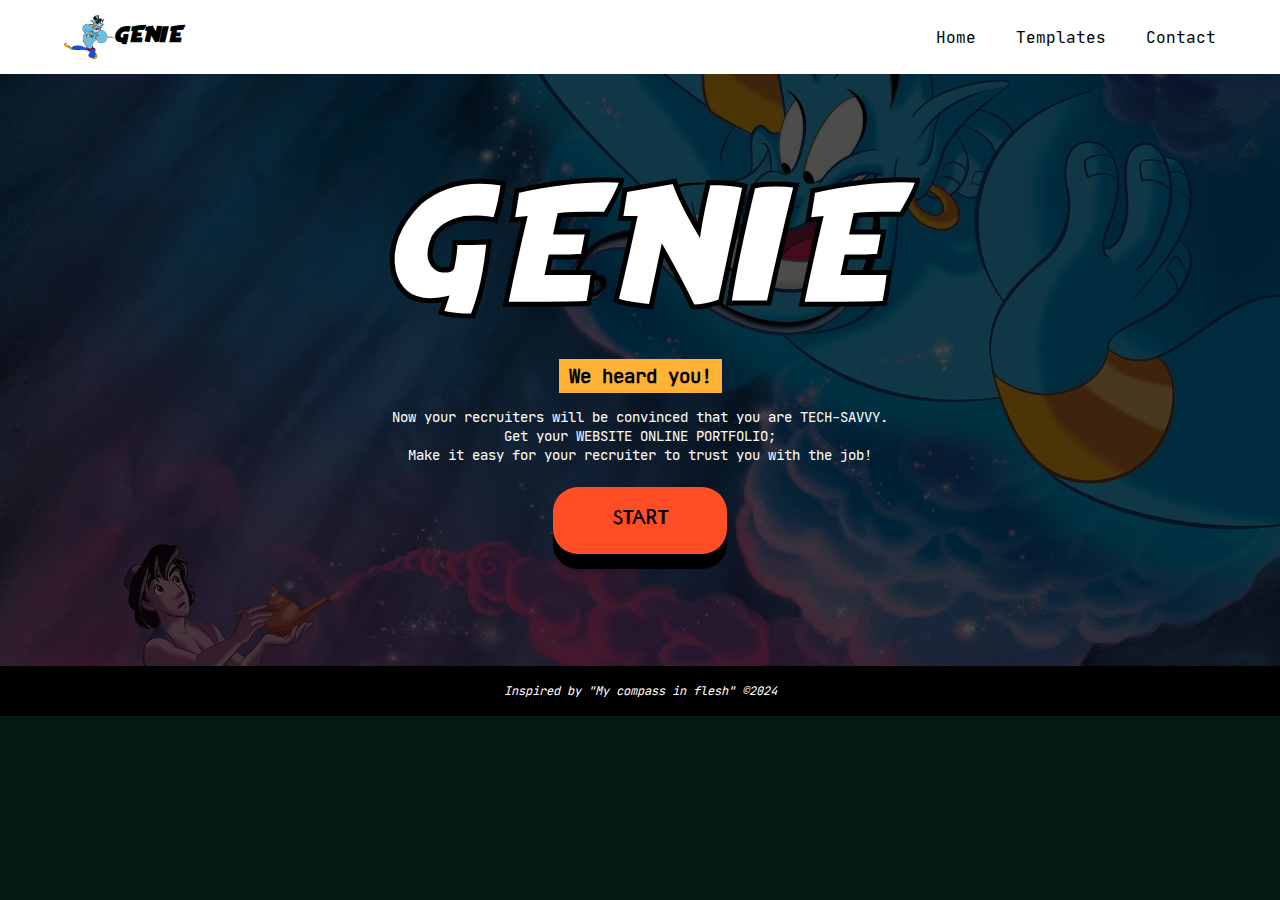
<file: index.html>
<!DOCTYPE html>
<html lang="en">

<head>
  <meta charset="UTF-8">
  <meta name="viewport" content="width=device-width, initial-scale=1.0">
  <title>Genie</title>
  <link rel="stylesheet" href="./css/home.css">
  <link rel="stylesheet" href="./css/general.css">
  <script defer src="./js/nav.js"></script>
</head>

<body>
  <main>
    <nav>
      <div class="logo">
        <img src="./images/logo.png" alt="logo">
        <h2>GENIE</h2>
      </div>

      <div class="hamburger">
        <span></span>
        <span></span>
        <span></span>
      </div>
      <ul class="menu">
        <a href="index.html">Home</a>
        <a href="./html/template.html">Templates</a>
        <a href="./html/contact.html">Contact</a>
      </ul>
    </nav>
    <!----NAV END---->
    <!----NAV END---->
    <!----NAV END---->
    <div class="content">
      <h1>GENIE</h1>
      <h3>We heard you!</h3>
      <p>Now your recruiters will be convinced that you are TECH-SAVVY.<br>Get your WEBSITE ONLINE PORTFOLIO;<br> Make
        it
        easy for your recruiter to trust you with the job!</p>
      <a href="./html/template.html">START</a>
    </div>

  </main>

  <footer>
    <p>Inspired by "My compass in flesh" &copy;2024</p>
  </footer>
</body>

</html>
</file>
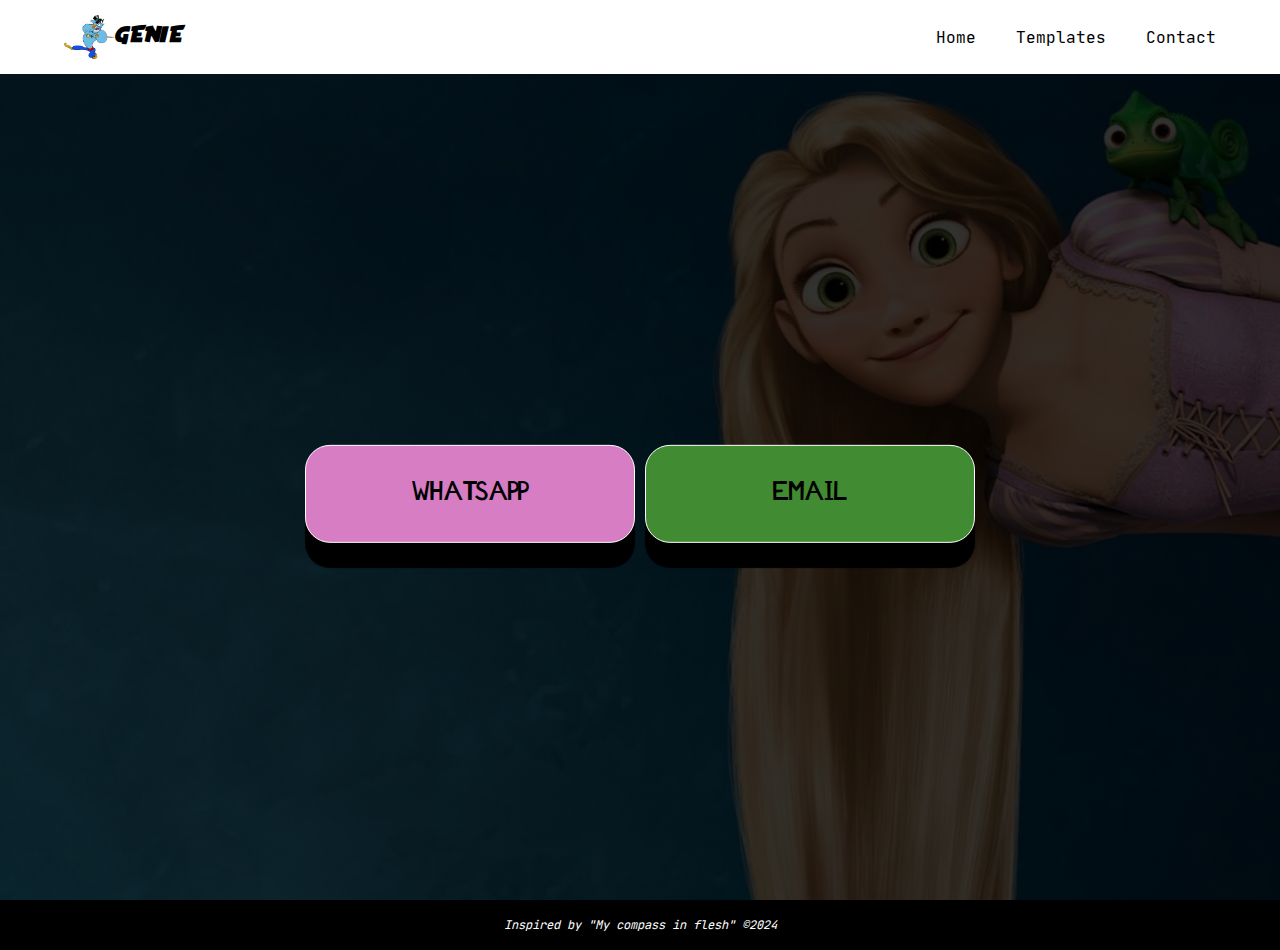
<file: html/contact.html>
<!DOCTYPE html>
<html lang="en">

<head>
  <meta charset="UTF-8">
  <meta name="viewport" content="width=device-width, initial-scale=1.0">
  <title>Template</title>
  <link rel="stylesheet" href="../css/contact.css">
  <link rel="stylesheet" href="../css/general.css">
  <script defer src="../js/nav.js"></script>
</head>

<body>
  <main>
    <nav>
      <div class="logo">
        <img src="../images/logo.png" alt="logo">
        <h2>GENIE</h2>
      </div>

      <div class="hamburger">
        <span></span>
        <span></span>
        <span></span>
      </div>
      <ul class="menu">
        <a href="../index.html">Home</a>
        <a href="../html/template.html">Templates</a>
        <a href="./contact.html">Contact</a>
      </ul>
    </nav>
    <!----NAV END---->
    <!----NAV END---->
    <!----NAV END---->
    <div class="content">
      <a href="https://wa.me/+2348125067911">WHATSAPP</a>
      <a href="mailto:midubor13@gmail.com">EMAIL</a>
    </div>
  </main>

  <footer>
    <p>Inspired by "My compass in flesh" &copy;2024</p>
  </footer>
</body>

</html>
</file>
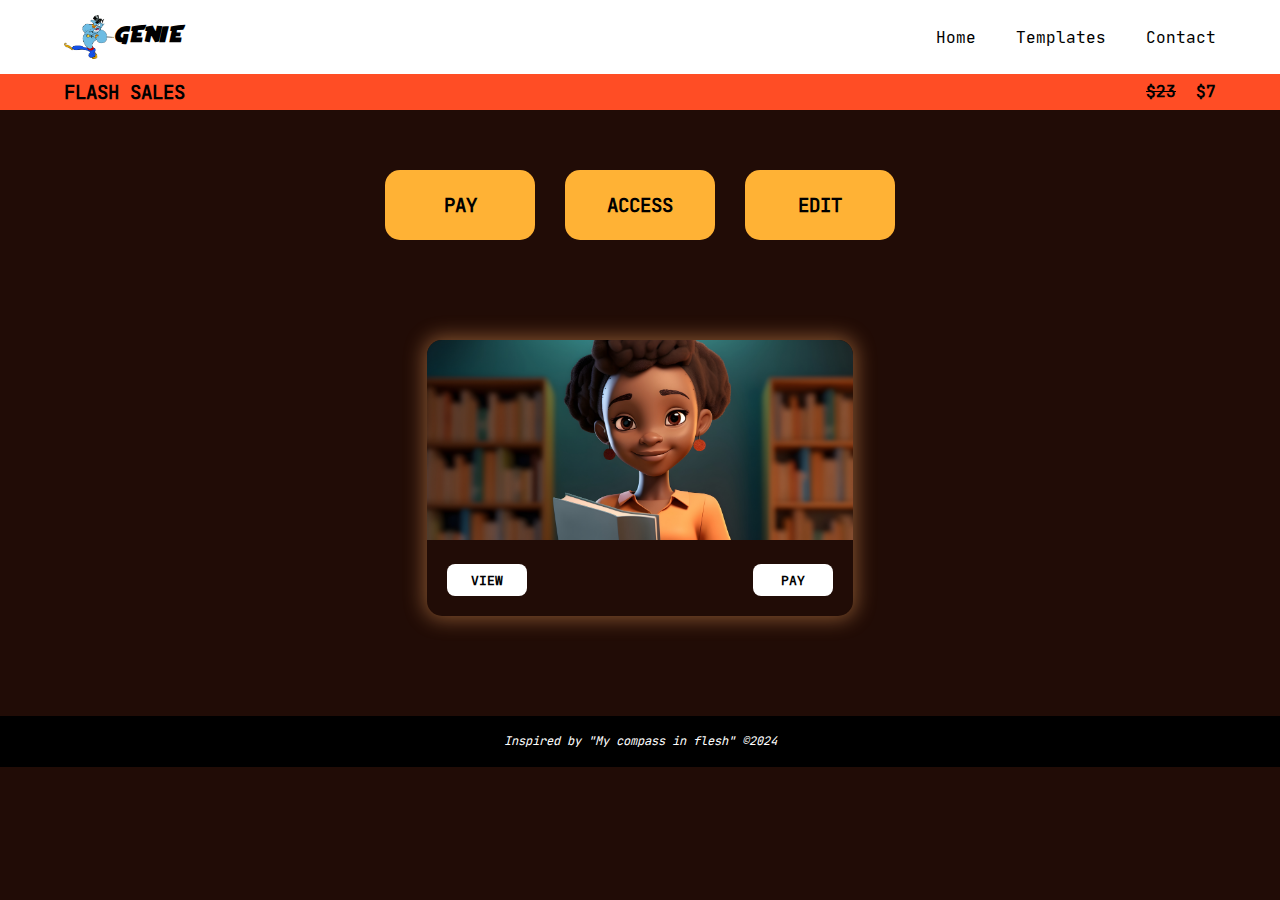
<file: html/graduate.html>
<!DOCTYPE html>
<html lang="en">

<head>
  <meta charset="UTF-8">
  <meta name="viewport" content="width=device-width, initial-scale=1.0">
  <title>For graduates</title>
  <link rel="stylesheet" href="../css/general.css">
  <link rel="stylesheet" href="../css/graduate.css">
  <script defer src="../js/nav.js"></script>
</head>

<body>
  <main>
    <nav>
      <div class="logo">
        <img src="../images/logo.png" alt="logo">
        <h2>GENIE</h2>
      </div>

      <div class="hamburger">
        <span></span>
        <span></span>
        <span></span>
      </div>
      <ul class="menu">
        <a href="../index.html">Home</a>
        <a href="./template.html">Templates</a>
        <a href="../html/contact.html">Contact</a>
      </ul>
    </nav>
    <!----NAV END---->
    <!----NAV END---->
    <!----NAV END---->
    <div class="flash_sale">
      <h3>FLASH SALES</h3>
      <div>
        <del>$23</del>&nbsp;
        <span>$7</span>
      </div>
    </div>

    <div class="process">
      <div>
        <h3>PAY</h3>
      </div>
      <div>
        <h3>ACCESS</h3>
      </div>
      <div>
        <h3>EDIT</h3>
      </div>
    </div>

    <div class="template_container">
      <div class="template">
        <img src="../images/portrait-young-student-with-book-education-day.jpg" alt="">
        <div class="links">
          <a href="https://drive.google.com/file/d/1ZYDpkqX4AXcF_DISgxdfjPVBLUVAIKbq/view?usp=sharing">VIEW</a>
          <a href="https://flutterwave.com/pay/mq6p5k5gb1m9">PAY</a>
        </div>
      </div>
    </div>
  </main>

  <footer>
    <p>Inspired by "My compass in flesh" &copy;2024</p>
  </footer>
</body>

</html>
</file>
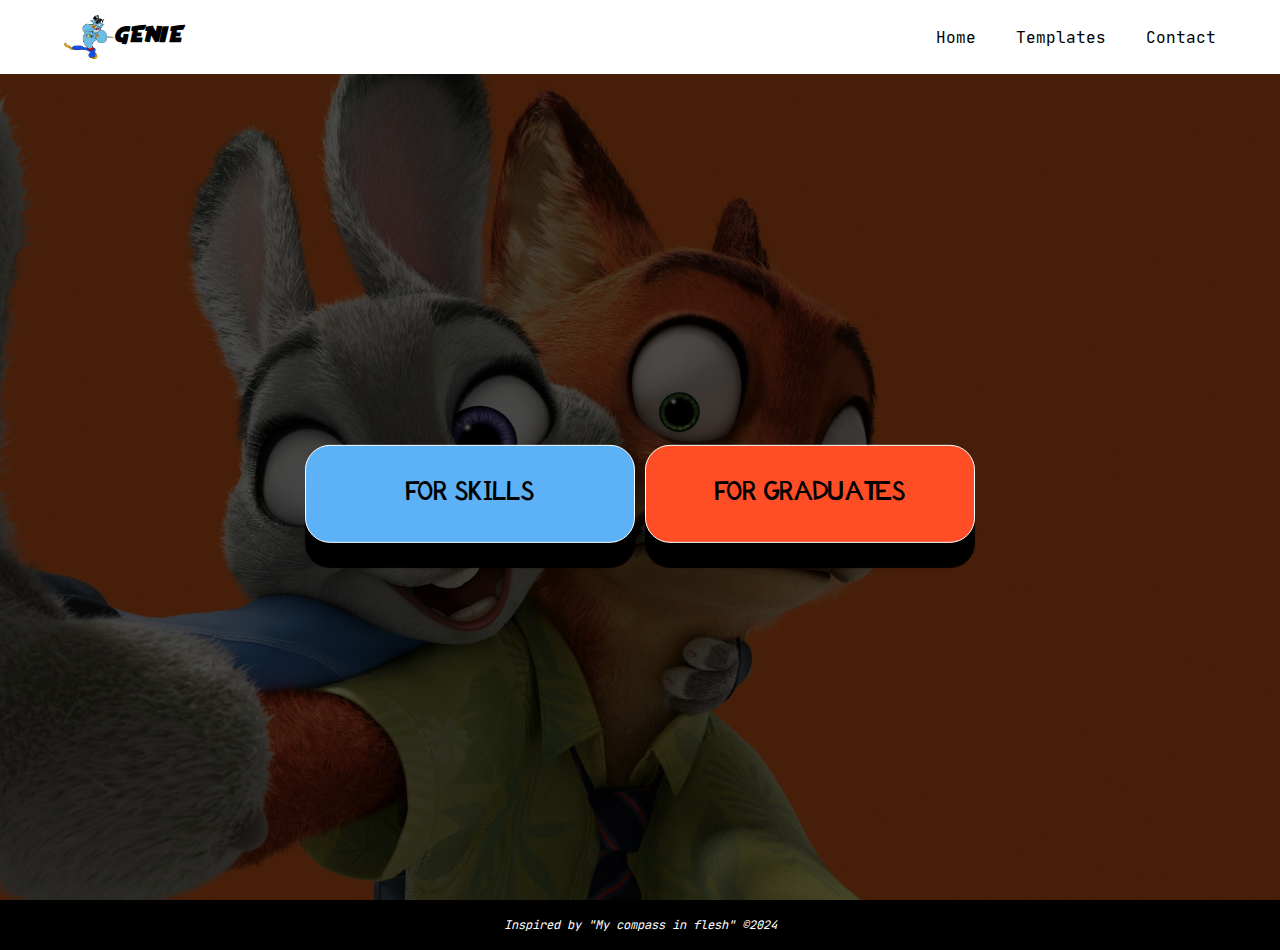
<file: html/template.html>
<!DOCTYPE html>
<html lang="en">

<head>
  <meta charset="UTF-8">
  <meta name="viewport" content="width=device-width, initial-scale=1.0">
  <title>Template</title>
  <link rel="stylesheet" href="../css/template.css">
  <link rel="stylesheet" href="../css/general.css">
  <script defer src="../js/nav.js"></script>
</head>

<body>
  <main>
    <nav>
      <div class="logo">
        <img src="../images/logo.png" alt="logo">
        <h2>GENIE</h2>
      </div>

      <div class="hamburger">
        <span></span>
        <span></span>
        <span></span>
      </div>
      <ul class="menu">
        <a href="../index.html">Home</a>
        <a href="./template.html">Templates</a>
        <a href="../html/contact.html">Contact</a>
      </ul>
    </nav>
    <!----NAV END---->
    <!----NAV END---->
    <!----NAV END---->
    <div class="content">
      <a href="../html/skills.html">FOR SKILLS</a>
      <a href="../html/graduate.html">FOR GRADUATES</a>
    </div>
  </main>

  <footer>
    <p>Inspired by "My compass in flesh" &copy;2024</p>
  </footer>
</body>

</html>
</file>
<file: css/home.css>
main {
  background: linear-gradient(to right, rgba(0, 0, 0, .7), rgba(0, 0, 0, .7)), url('../images/genie.jpg');
  width: 100%;
  min-height: 70vh;
  background-repeat: no-repeat;
  background-size: cover;
  background-position: top;
}

main .content {
  text-align: center;
  width: 90%;
  margin: 130px auto 0;
}

.content h1 {
  font-family: hero, sans-serif;
  font-size: 6rem;
  color: #ffffff;
  -webkit-text-stroke-width: 2px;
  -webkit-text-stroke-color: black;
  line-height: 1.3;
}

.content h3 {
  margin: 30px 0 15px;
  display: inline-block;
  background-color: #ffb235;
  padding: 6px 10px;
}

.content p {
  color: #fff;
  font-size: .9rem;
  line-height: 1.3;
}

.content a {
  font-family: daddy, sans-serif;
  font-size: 1.5rem;
  color: #000000;
  display: inline-block;
  text-decoration: none;
  background-color: var(--orange);
  border-radius: 25px;
  padding: 25px 60px;
  transform: translateY(-12px);
  box-shadow: 0px 15px 1px rgb(0, 0, 0);
  transition: all .3s ease-in-out;
  line-height: .7;
  margin: 35px 0 100px;
}

.content a:hover {
  transform: translateY(0px);
  box-shadow: 0px 4px 1px rgb(0, 0, 0);
}



@media screen and (max-width:850px) {
  .content h1 {
    font-size: 5.5rem;
  }
}

@media screen and (max-width:800px) {
  .content h1 {
    font-size: 4.5rem;
  }
}

@media screen and (max-width:700px) {
  .content h3 {
    font-size: .95rem;
  }

  .content p {
    font-size: .8rem;
  }
}

@media screen and (max-width:600px) {
  .content h1 {
    font-size: 3.2rem;
  }

  .content p {
    font-size: .7rem;
  }

  .content a {
    font-size: 1.3rem;
    padding: 22px 60px;
  }

}

@media screen and (max-width:450px) {
  .content h1 {
    font-size: 3rem;
  }
}
</file>
<file: css/general.css>
@font-face {
  font-family: jet;
  src: url(../resources/JetBrainsMono-Regular.ttf);
}

@font-face {
  font-family: hero;
  src: url(../resources/Heroes\ Legend.ttf);
}

@font-face {
  font-family: daddy;
  src: url(../resources/daddy.ttf);
}

:root {
  --constant-width: 90%;
  --a-tag: 1rem;
  --orange: #ff4d25;
}

* {
  margin: 0;
  padding: 0;
  box-sizing: border-box;
  font-family: jet, sans-serif;
}

body {
  background-color: rgb(6, 25, 18);
}

nav {
  background-color: rgb(255, 255, 255);
  padding: 15px 5%;
  display: flex;
  justify-content: space-between;
  align-items: center;
  position: sticky;
  top: 0;
  z-index: 10;
}

.logo {
  display: flex;
  align-items: center;
}

.logo img {
  width: 50px;
}

.logo h2 {
  font-family: hero, sans-serif;
  font-size: .8rem;
}

.hamburger {
  width: 45px;
  height: 45px;
  position: relative;
  cursor: pointer;
  display: none;
}

.hamburger span {
  height: 5px;
  width: 100%;
  background-color: #000000;
  position: absolute;
  top: 50%;
  left: 50%;
  transform: translate(-50%, -50%);
  border-radius: 20px;
  transition: all .3s ease-in-out;
}

.hamburger span:nth-of-type(1) {
  top: 25%;
}

.hamburger span:nth-of-type(3) {
  top: 75%;
}

nav a {
  text-decoration: none;
  font-size: var(--a-tag);
  font-weight: 500;
  color: #000000;
  transition: all .3s ease-in-out;
}

nav a:hover {
  opacity: .5;
}

nav a:not(:last-child) {
  margin-right: 30px;
}

/*****NAV END****/
/*****NAV END****/
/*****NAV END****/
footer {
  background-color: #000000;
  padding: 15px 3%;
}

footer p {
  color: #fff;
  text-align: center;
  font-size: .75rem;
  font-style: italic;
  line-height: 1.7;
}


@media screen and (max-width:1000px) {
  .hamburger {
    display: inline-block;
  }

  .hamburger.active span:nth-of-type(1) {
    top: 50%;
    transform: translate(-50%, -50%) rotate(45deg);
  }

  .hamburger.active span:nth-of-type(2) {
    opacity: 0;
  }

  .hamburger.active span:nth-of-type(3) {
    top: 50%;
    transform: translate(-50%, -50%) rotate(-45deg);
  }

  nav a:not(:last-child) {
    margin-right: 0px;
  }

  nav a:hover {
    opacity: 1;
  }

  .menu {
    position: absolute;
    background-color: rgb(0, 0, 0);
    border: 1px solid #fff;
    width: 220px;
    top: 80px;
    border-radius: 15px;
    left: -300px;
  }

  .menu.active {
    left: 5%;
  }

  .menu a {
    display: block;
    padding: 20px 0 20px 10px;
    transition: all .3s ease-in-out;
    border-radius: 15px;
    color: #fff;
  }

  .menu a:hover {
    background-color: rgb(255, 255, 255);
    color: #000000;
  }

}
</file>
<file: css/contact.css>
main {
  background: linear-gradient(to right, rgba(0, 0, 0, .8), rgba(0, 0, 0, .8)), url('../images/tangled.jpg');
  width: 100%;
  height: 100vh;
  background-repeat: no-repeat;
  background-size: cover;
  background-position: top;
  position: relative;
}

main .content {
  text-align: center;
  width: 95%;
  margin: 0 auto;
  position: absolute;
  top: 55%;
  left: 50%;
  transform: translate(-50%, -55%);
}

.content a {
  font-family: daddy, sans-serif;
  font-size: 2rem;
  color: #000000;
  display: inline-block;
  margin-top: 35px;
  text-decoration: none;
  border-radius: 25px;
  padding: 40px 0px;
  transform: translateY(-12px);
  box-shadow: 0px 25px 1px rgb(0, 0, 0);
  transition: all .3s ease-in-out;
  line-height: .5;
  width: 330px;
  border: 1px solid rgb(255, 255, 255);
}

.content a:nth-of-type(1) {
  background-color: #d67dc4;
}

.content a:nth-of-type(2) {
  background-color: rgb(65, 139, 50);
}

.content a:hover {
  transform: translateY(0px);
  box-shadow: 0px 8px 1px rgb(0, 0, 0);
}


@media screen and (max-width:400px) {
  .content a {
    padding: 38px 0;
    width: 300px;
    font-size: 1.9rem;
  }
}
</file>
<file: css/graduate.css>
body {
  background-color: rgb(33, 12, 6);
}

.flash_sale {
  display: flex;
  justify-content: space-between;
  padding: 7px 5%;
  background-color: var(--orange);
  transition: all .3s ease-in-out;
  animation: down .9s linear;
  font-weight: 700;
}

@keyframes down {
  0% {
    transform: translateY(-120px);
  }

  100% {
    transform: translateY(0px);
  }
}

.process {
  display: flex;
  width: 95%;
  margin: 60px auto 0;
  justify-content: center;
}

.process>div {
  width: 150px;
  height: 70px;
  background-color: #ffb235;
  display: flex;
  justify-content: center;
  align-items: center;
  border-radius: 15px;
}

.process>div:not(:last-child) {
  margin-right: 30px;
}

.template_container {
  width: 95%;
  margin: 0 auto;
  display: flex;
  justify-content: center;
  align-items: center;
  margin-bottom: 100px;
}

.template {
  width: 35%;
  border-radius: 15px;
  background-color: rgb(33, 12, 6);
  box-shadow: 0px 0px 20px 3px rgba(255, 172, 100, 0.443);
  margin-top: 100px;
}

.template img {
  width: 100%;
  height: 200px;
  object-fit: cover;
  object-position: center;
  border-top-left-radius: 15px;
  border-top-right-radius: 15px;
}

.template .links {
  padding: 20px;
  display: flex;
  justify-content: space-between;
}

.template .links a {
  width: 80px;
  text-decoration: none;
  font-size: .8rem;
  background-color: #fff;
  border-radius: 8px;
  padding: 8px 0;
  color: black;
  text-align: center;
  font-weight: 700;
  transition: all .3s ease-in-out;
}

.template .links a:hover {
  opacity: .5;
}



@media screen and (max-width:850px) {
  .template {
    width: 50%;
  }
}

@media screen and (max-width:850px) {
  .process h3 {
    font-size: 1rem;
  }
}

@media screen and (max-width:700px) {
  .process>div {
    width: 135px;
    height: 55px;
  }
}

@media screen and (max-width:600px) {
  .template {
    width: 80%;
  }
}

@media screen and (max-width:450px) {
  .template {
    width: 90%;
  }

  .process h3 {
    font-size: .9rem;
  }

  .process>div {
    width: 125px;
    height: 50px;
  }
}
</file>
<file: css/template.css>
main {
  background: linear-gradient(to right, rgba(0, 0, 0, .7), rgba(0, 0, 0, .7)), url('../images/zootopia.jpg');
  width: 100%;
  min-height: 100vh;
  background-repeat: no-repeat;
  background-size: cover;
  background-position: top;
  position: relative;
}

main .content {
  text-align: center;
  width: 95%;
  margin: 0 auto;
  position: absolute;
  top: 55%;
  left: 50%;
  transform: translate(-50%, -55%);
}

.content a {
  font-family: daddy, sans-serif;
  font-size: 2rem;
  color: #000000;
  display: inline-block;
  margin-top: 35px;
  text-decoration: none;
  border-radius: 25px;
  padding: 40px 0px;
  transform: translateY(-12px);
  box-shadow: 0px 25px 1px rgb(0, 0, 0);
  transition: all .3s ease-in-out;
  line-height: .5;
  width: 330px;
  border: 1px solid rgb(255, 255, 255);
}

.content a:nth-of-type(1) {
  background-color: #5cb1f7;
}

.content a:nth-of-type(2) {
  background-color: var(--orange);
}

.content a:hover {
  transform: translateY(0px);
  box-shadow: 0px 8px 1px rgb(0, 0, 0);
}


@media screen and (max-width:400px) {
  .content a {
    padding: 38px 0;
    width: 300px;
    font-size: 1.9rem;
  }
}
</file>
